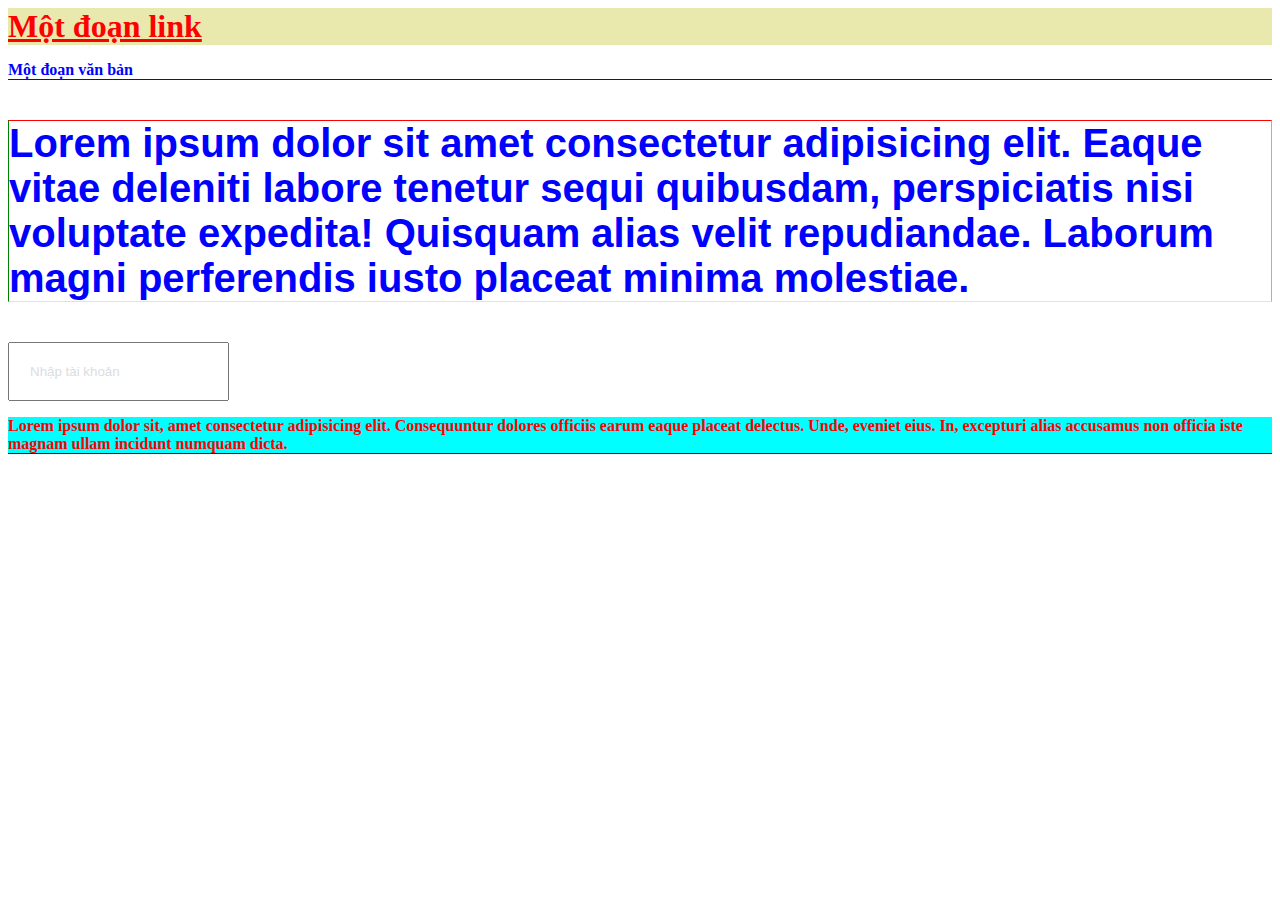
<file: Learning_SCSS_1/index.html>
<!DOCTYPE html>
<html lang="en">

<head>
    <meta charset="UTF-8">
    <meta http-equiv="X-UA-Compatible" content="IE=edge">
    <meta name="viewport" content="width=device-width, initial-scale=1.0">
    <title>Learning SCSS</title>
    <link rel="stylesheet" href="scss/style.css">
</head>

<body>

    <div class="main">
        <div class="child">
            <a href="#"> Một đoạn link </a>
        </div>
        <p>
            Một đoạn văn bản
        </p>
        <p class="content">
            Lorem ipsum dolor sit amet consectetur adipisicing elit. Eaque vitae deleniti labore tenetur sequi
            quibusdam, perspiciatis nisi voluptate expedita! Quisquam alias velit repudiandae. Laborum magni perferendis
            iusto placeat minima molestiae.
        </p>
        <input type="text" placeholder="Nhập tài khoản">
        <p class="main-left">Lorem ipsum dolor sit, amet consectetur adipisicing elit. Consequuntur dolores officiis
            earum eaque placeat delectus. Unde, eveniet eius. In, excepturi alias accusamus non officia iste magnam
            ullam incidunt numquam dicta.</p>
    </div>

</body>

</html>
</file>
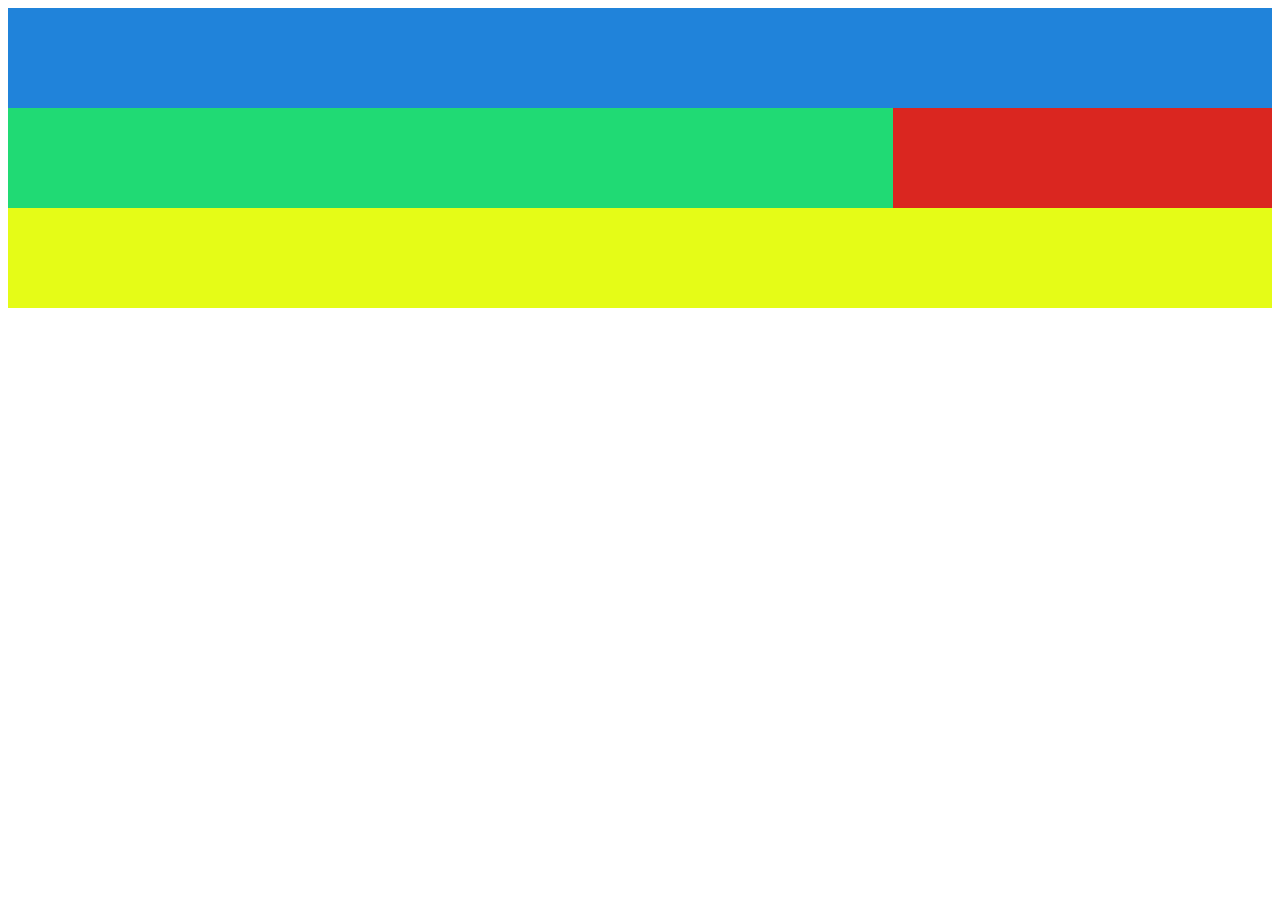
<file: Learning_SCSS_2/index.html>
<!DOCTYPE html>
<html lang="en">

<head>
    <meta charset="UTF-8">
    <meta http-equiv="X-UA-Compatible" content="IE=edge">
    <meta name="viewport" content="width=device-width, initial-scale=1.0">
    <title>Document</title>
    <link rel="stylesheet" href="scss/style.css">
</head>

<body>
    <div class="a1">
    </div>
    <div class="a">
        <div class="a2">
        </div>
        <div class="a3">
        </div>
    </div>
    <div class="a4">
    </div>
</body>

</html>
</file>
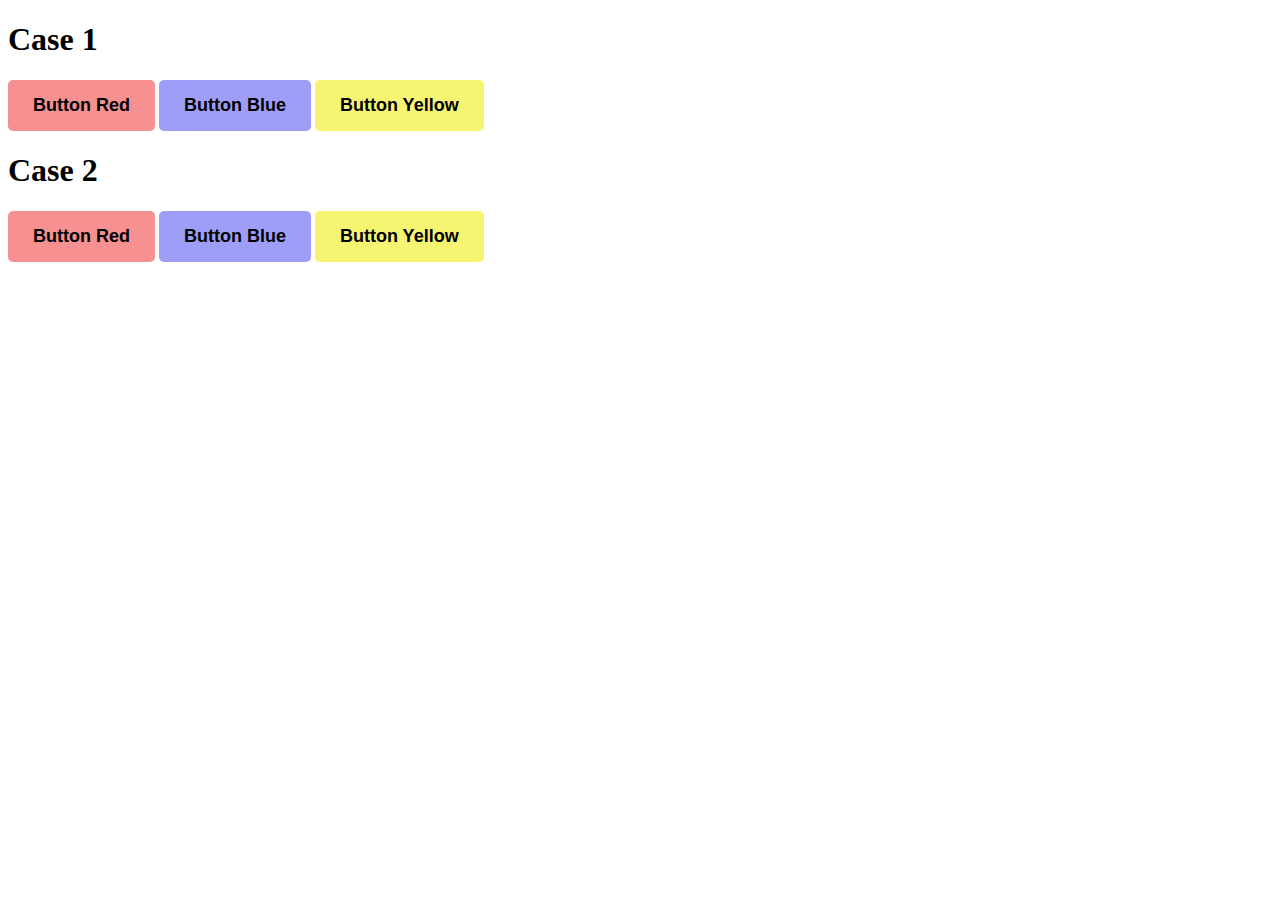
<file: Learning_SCSS_3/index.html>
<!DOCTYPE html>
<html lang="en">

<head>
    <meta charset="UTF-8">
    <meta http-equiv="X-UA-Compatible" content="IE=edge">
    <meta name="viewport" content="width=device-width, initial-scale=1.0">
    <title>Document</title>
    <link rel="stylesheet" href="scss/style.css">
</head>

<body>

    <h1>Case 1</h1>
    <div class="divButton">
        <button>Button Red</button>
        <button>Button Blue</button>
        <button>Button Yellow</button>
    </div>
    <h1>Case 2</h1>
    <div class="divButton">
        <button>Button Red</button>
        <button>Button Blue</button>
        <button>Button Yellow</button>
    </div>
</body>

</html>
</file>
<file: Learning_SCSS_1/scss/style.css>
.main .child {
  background-color: #e9e9ae;
}

.main .child a {
  color: red;
  font-size: 32px;
  font-weight: bold;
}

.main p {
  color: blue;
  font-weight: bold;
  border-bottom: 1px solid blue;
}

.main .content {
  border-top: 1px solid red;
  border-bottom: 1px solid #e9e9ae;
  border-left: 1px solid green;
  border-right: 1px solid violet;
  font-size: 40px;
  font-weight: bold;
  font-family: sans-serif;
}

.main input {
  padding: 20px;
}

.main input::placeholder {
  color: #dadde1;
}

.main input:hover {
  background-color: aqua;
}

.main input:hover::placeholder {
  color: cyan;
}

.main-left {
  background-color: aqua;
  color: red !important;
}
/*# sourceMappingURL=style.css.map */
</file>
<file: Learning_SCSS_2/scss/style.css>
.a1 {
  background-color: #2083da;
  display: flex;
  width: 100%;
  height: 100px;
}

.a2 {
  background-color: #20da74;
  display: flex;
  width: 100%;
  height: 100px;
}

.a3 {
  background-color: #da2620;
  display: flex;
  width: 100%;
  height: 100px;
}

.a4 {
  background-color: #e5fc17;
  display: flex;
  width: 100%;
  height: 100px;
}

.a {
  display: flex;
  flex-direction: column;
}

@media all and (min-width: 1000px) {
  .a2 {
    width: 70%;
  }
  .a {
    flex-direction: row;
  }
  .a3 {
    width: 30%;
  }
}

@media all and (min-width: 450px) and (max-width: 1000px) {
  .a2 {
    width: 50%;
  }
  .a {
    flex-direction: row;
  }
  .a3 {
    width: 50%;
  }
}

@media all and (min-width: 450px) and (max-width: 750px) {
  .a2 {
    width: 100%;
  }
  .a3 {
    width: 100%;
  }
}

@media all and (max-width: 500px) {
  .a1 {
    width: 0%;
  }
  .a2 {
    width: 100%;
  }
  .a3 {
    width: 0%;
  }
  .a4 {
    width: 0%;
  }
}
/*# sourceMappingURL=style.css.map */
</file>
<file: Learning_SCSS_3/scss/style.css>
.divButton button:nth-child(1) {
  background-color: #f79191;
  border-radius: 5px;
  border: none;
  padding: 15px 25px;
  font-size: 18px;
  font-weight: bold;
  cursor: pointer;
}

.divButton button:nth-child(1):hover {
  background-color: #f24a4a;
}

.divButton button:nth-child(2) {
  background-color: #9e9ef8;
  border-radius: 5px;
  border: none;
  padding: 15px 25px;
  font-size: 18px;
  font-weight: bold;
  cursor: pointer;
}

.divButton button:nth-child(2):hover {
  background-color: #5757f3;
}

.divButton button:nth-child(3) {
  background-color: #f5f572;
  border-radius: 5px;
  border: none;
  padding: 15px 25px;
  font-size: 18px;
  font-weight: bold;
  cursor: pointer;
}

.divButton button:nth-child(3):hover {
  background-color: #f0f02b;
}
/*# sourceMappingURL=style.css.map */
</file>
